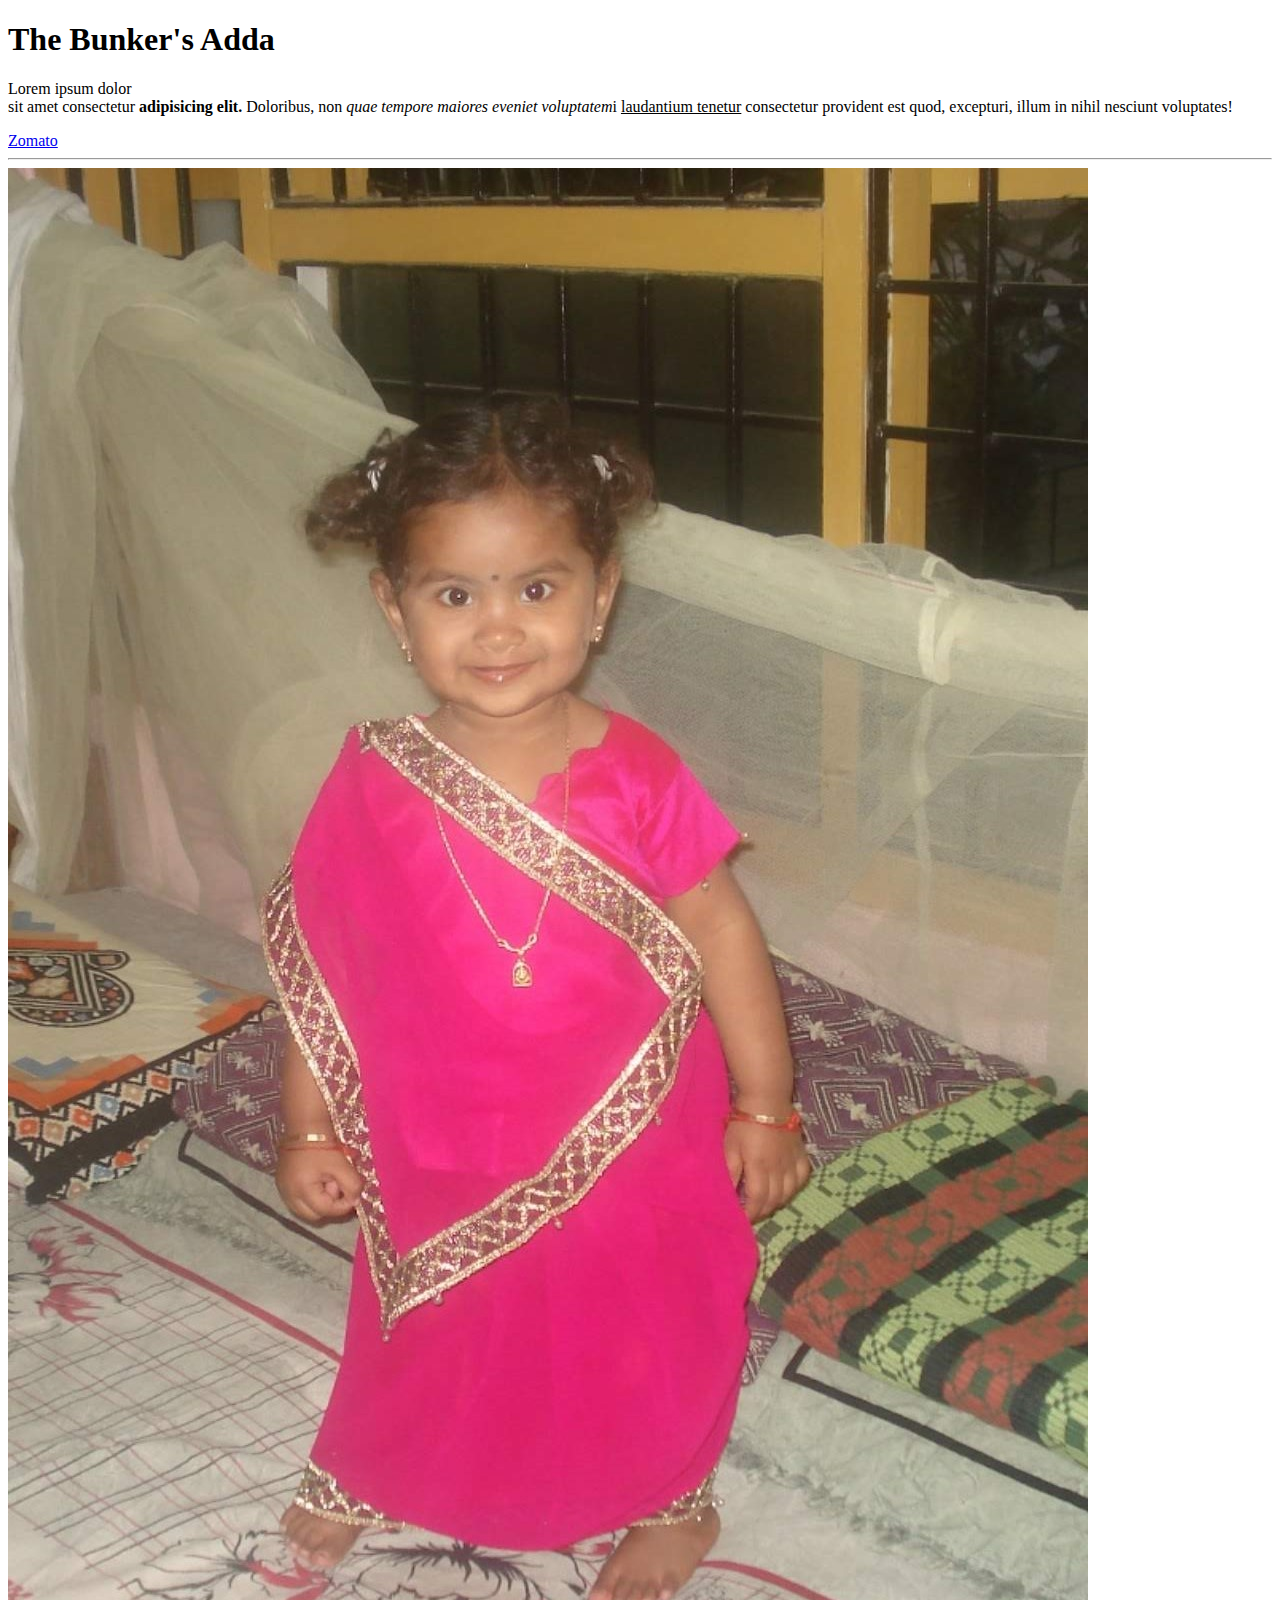
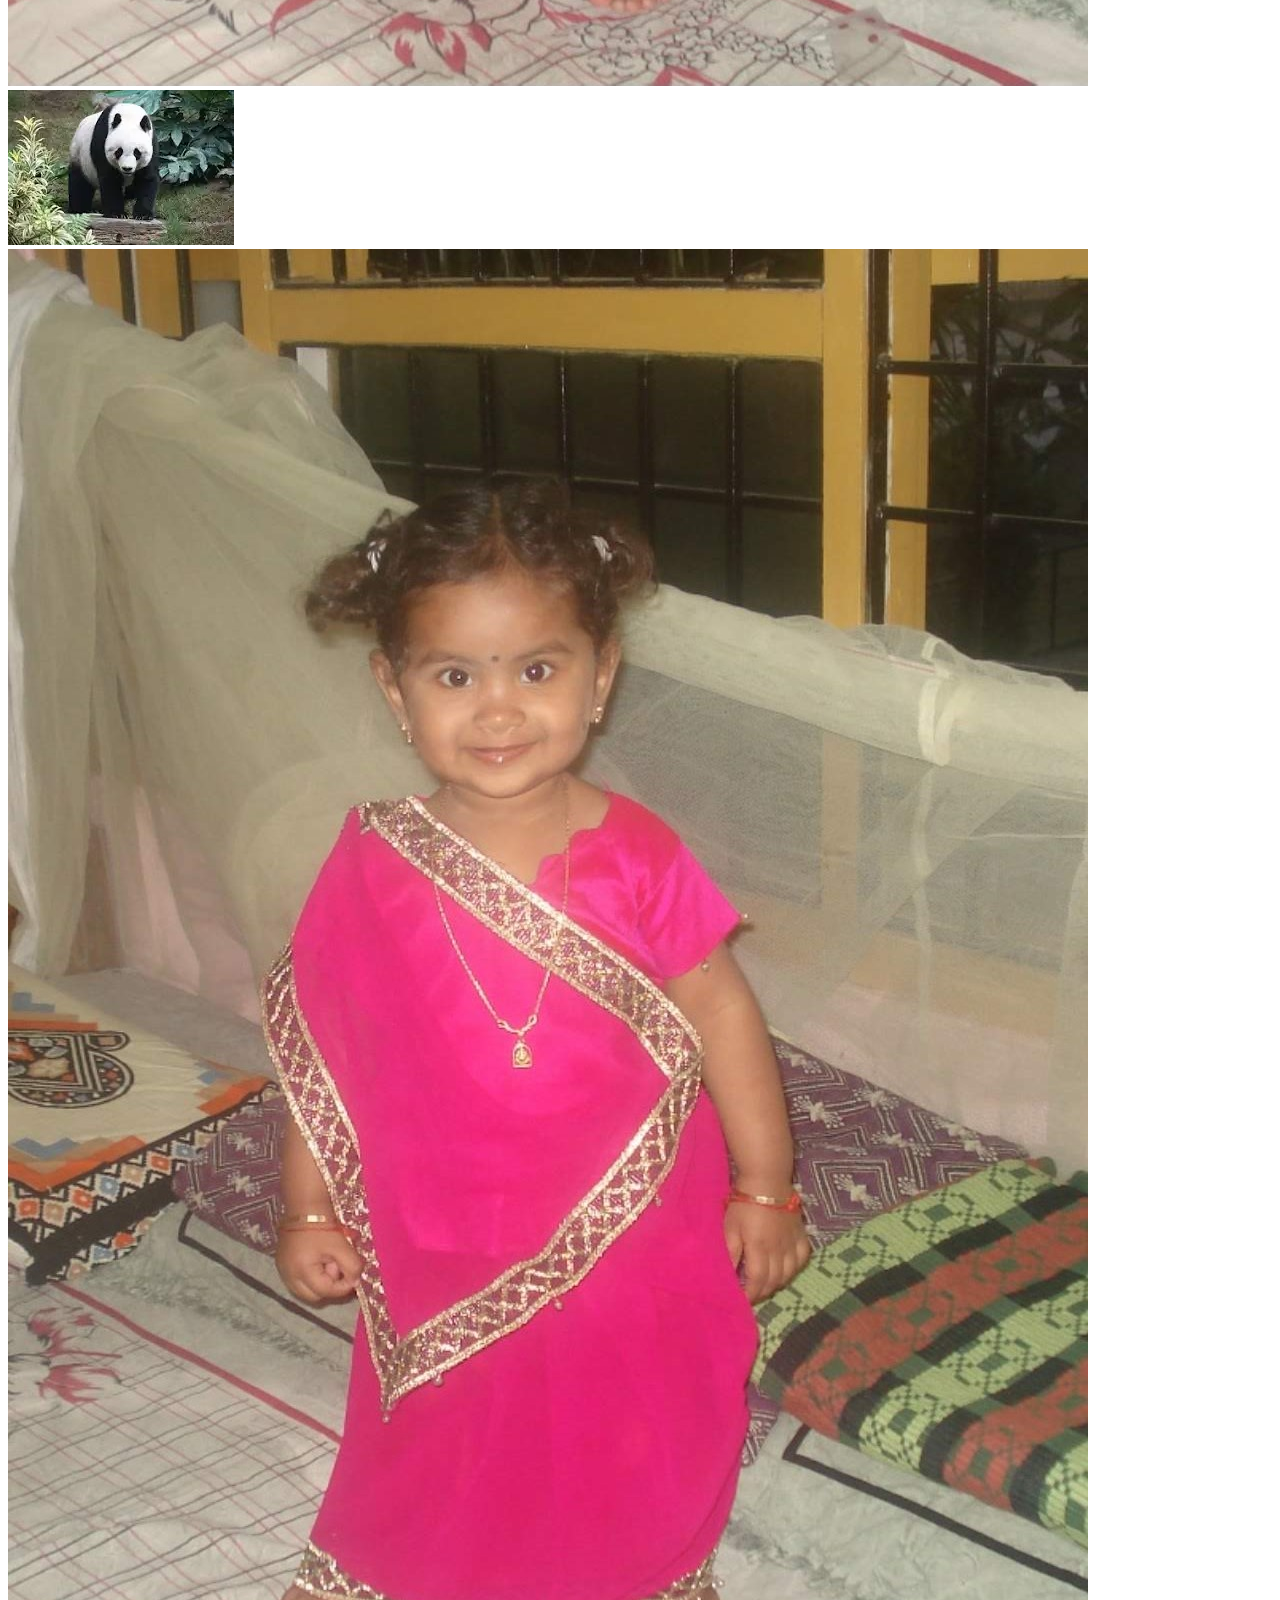
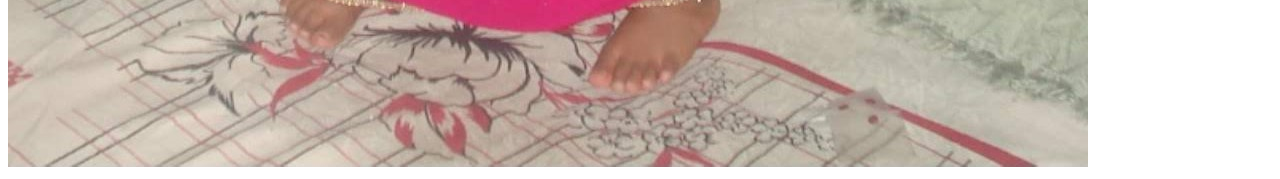
<file: index.html>
<!DOCTYPE html>
<html lang="en">
<head>
    <meta charset="UTF-8">
    <meta name="viewport" content="width=device-width, initial-scale=1.0">
    <title>Document</title>
</head>
<body>
    <h1>The Bunker's Adda</h1>
    <!-- <h2>The Bunker's Adda</h2> -->
    <!-- <h3>The Bunker's Adda</h3> -->
    <p>Lorem ipsum dolor <br> sit amet consectetur <b> adipisicing elit.</b> Doloribus, non <i>quae tempore maiores eveniet voluptatem</i>i   <u>laudantium tenetur</u> consectetur provident est quod, excepturi, illum in nihil nesciunt voluptates!</p>
    <a href="https://www.zomato.com/">Zomato</a>
    <hr>
    <a href="https://www.zomato.com/"><img src="Screenshot_20200302-171533.jpg" alt=""></a>
    <img src="[data-uri]" alt="">
    <img src="Screenshot_20200302-171533.jpg" alt="">
</body>
</html>
</file>
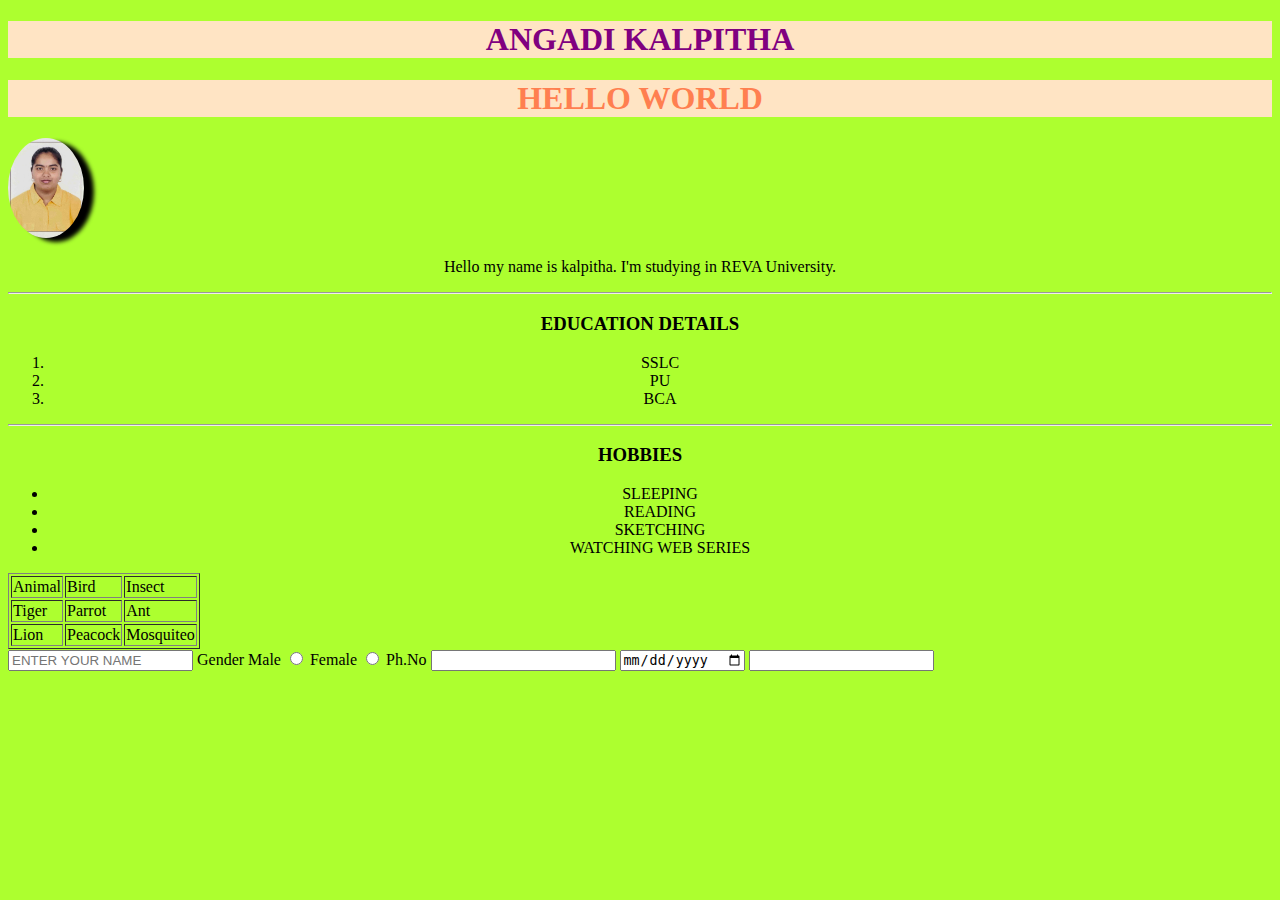
<file: kalpitha.html>
<!DOCTYPE html>
<html lang="en">
<head>
    <meta charset="UTF-8">
    <meta name="viewport" content="width=device-width, initial-scale=1.0">
    <title>Document</title>
    <link rel="stylesheet" href="kalpitha.css">
</head>
<body>
    <h1 style="color: purple;">ANGADI KALPITHA</h1>
    <h1>HELLO WORLD</h1>
    <style>
        h1{
            color: coral;
            background-color: bisque;
        
        }
        img{
            border-radius: 50%;
            filter: drop-shadow(10px 4px 2px black);
        }

        body{
            background-color: greenyellow;
        }
    </style>
    <img src="passportsize pic.jpg" alt="" style="height: 100px;">
    <p>Hello my name is kalpitha. I'm studying in REVA University.</p>
    <hr>
    <h3>EDUCATION DETAILS</h3>
    <ol>
        <li>SSLC</li>
        <li>PU</li>
        <li>BCA</li>
    </ol>
    <hr>
    <h3>HOBBIES</h3>
    <ul>
        <li>SLEEPING</li>
        <li>READING</li>
        <li>SKETCHING</li>
        <li>WATCHING WEB SERIES</li>
    </ul>
    <table border="1">
        <tr>
            <td>Animal</td>
            <td>Bird</td>
            <td>Insect</td>
        </tr>
        <tr>
            <td>Tiger</td>
            <td>Parrot</td>
            <td>Ant</td>
        </tr>
        <tr>
            <td>Lion</td>
            <td>Peacock</td>
            <td>Mosquiteo</td>
        </tr>
    </table>
    <form action="">
      <input type="text" name="" id="" placeholder="ENTER YOUR NAME">
      <label for="">Gender</label>
      <label for="">Male</label>
      <input type="radio" name="" id="">
      <label for="">Female</label>
      <input type="radio" name="" id="">
      <label for="">Ph.No</label> 
      <input type="number" name="" id="">
      <input type="date" name="" id="">
      <input type="email" name="" id="">
    </form>
</body>
</html>
</file>
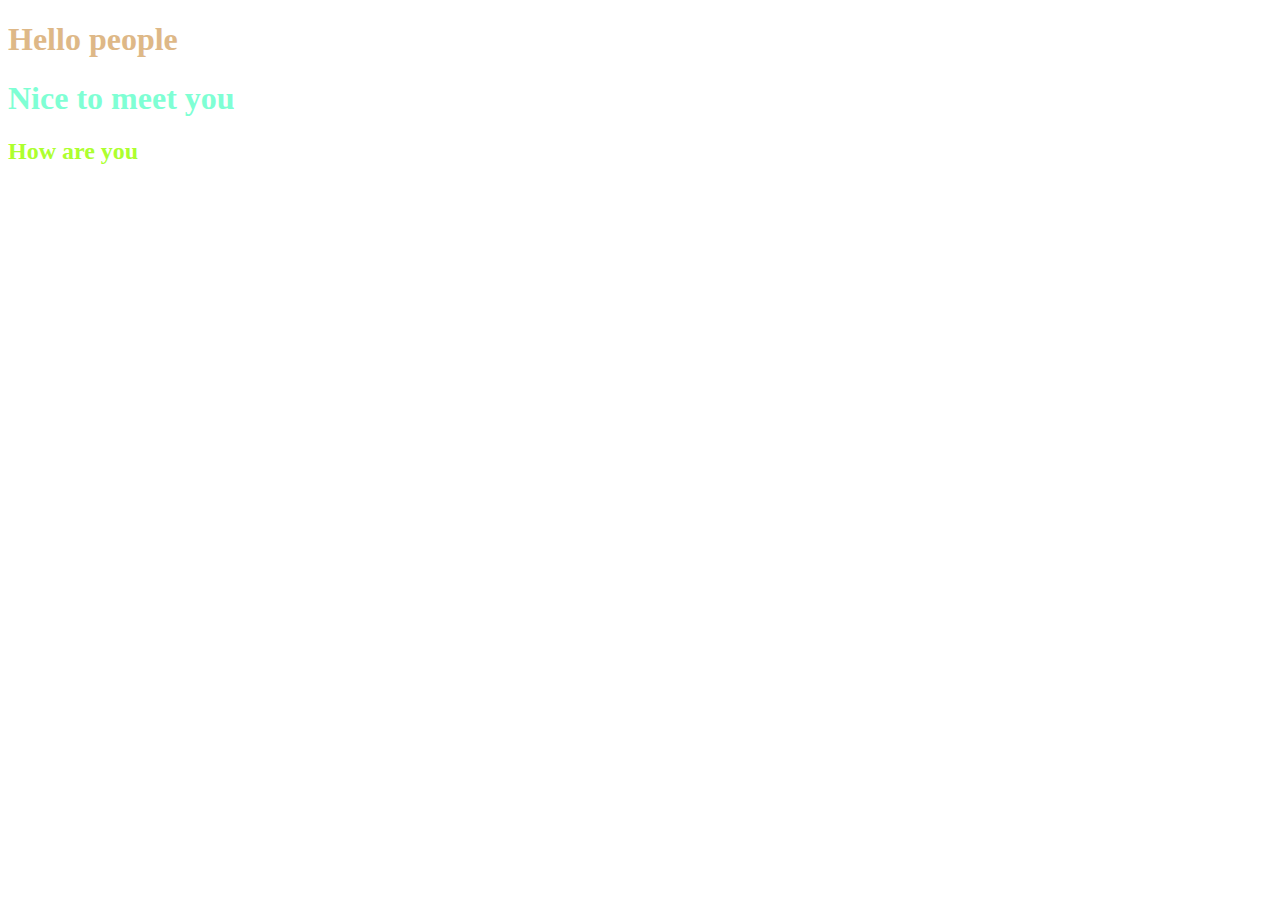
<file: new.html>
<!DOCTYPE html>
<html lang="en">
<head>
    <meta charset="UTF-8">
    <meta name="viewport" content="width=device-width, initial-scale=1.0">
    <title>Document</title>
    <link rel="stylesheet" href="style.css">
</head>
<body>
    <h1 style="color: burlywood;">Hello people</h1>
    <h1 style="color: aquamarine;">Nice to meet you</h1>
    <h2 class="hi">How are you</h2>
    <h2 id="ji"></h2>
</body>
</html>
</file>
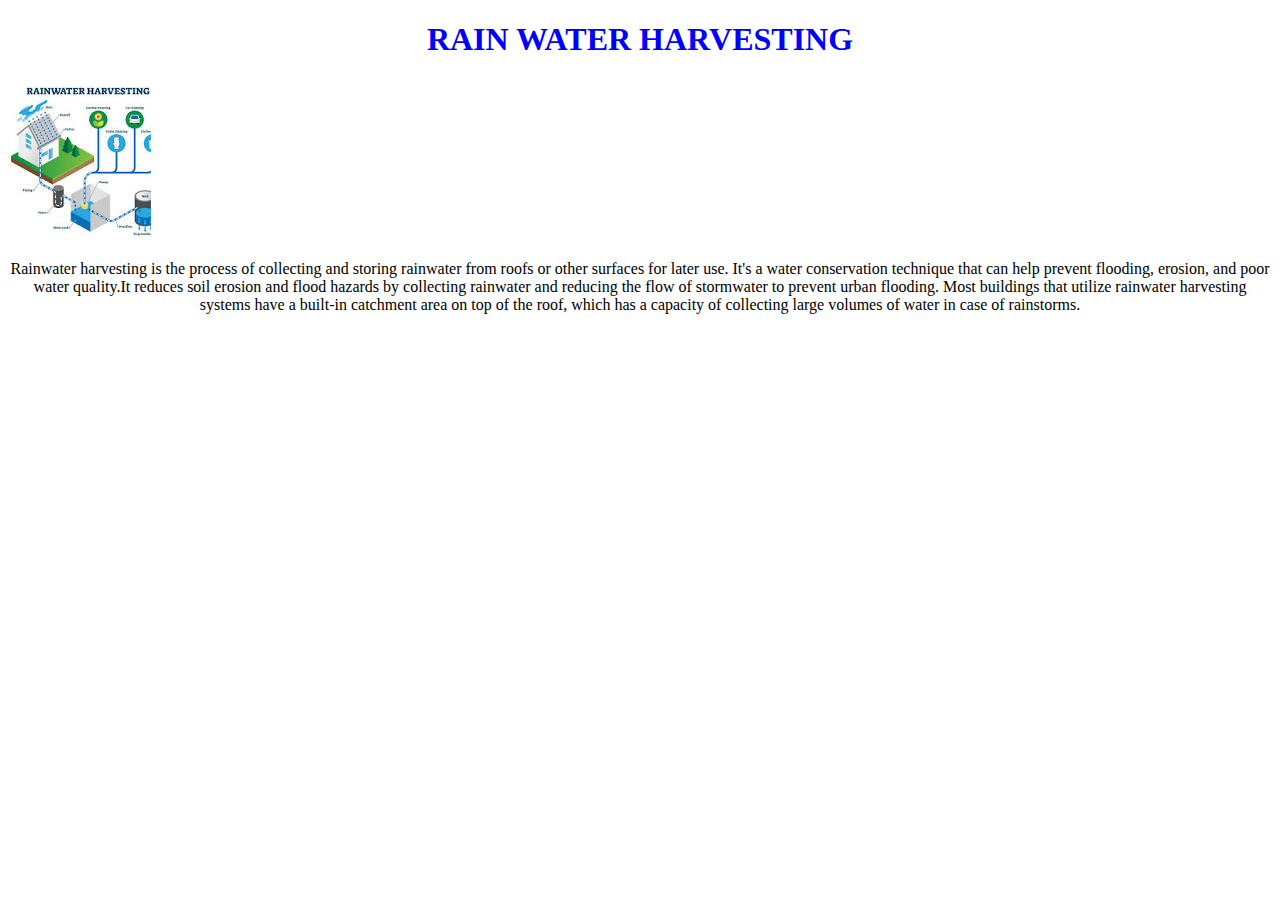
<file: rainwater.html>
<!DOCTYPE html>
<html lang="en">
<head>
    <meta charset="UTF-8">
    <meta name="viewport" content="width=device-width, initial-scale=1.0">
    <title>Document</title>
    <link rel="stylesheet" href="rain.css">
</head>
<body>
    <h1 style="color: blue;">RAIN WATER HARVESTING</h1>
    <img src="[data-uri]" alt="RAIN WATER HARVESTING">
    <p>Rainwater harvesting is the process of collecting and storing rainwater from roofs or other surfaces for later use. It's a water conservation technique that can help prevent flooding, erosion, and poor water quality.It reduces soil erosion and flood hazards by collecting rainwater and reducing the flow of stormwater to prevent urban flooding. Most buildings that utilize rainwater harvesting systems have a built-in catchment area on top of the roof, which has a capacity of collecting large volumes of water in case of rainstorms.</p>
</body>
</html>
</file>
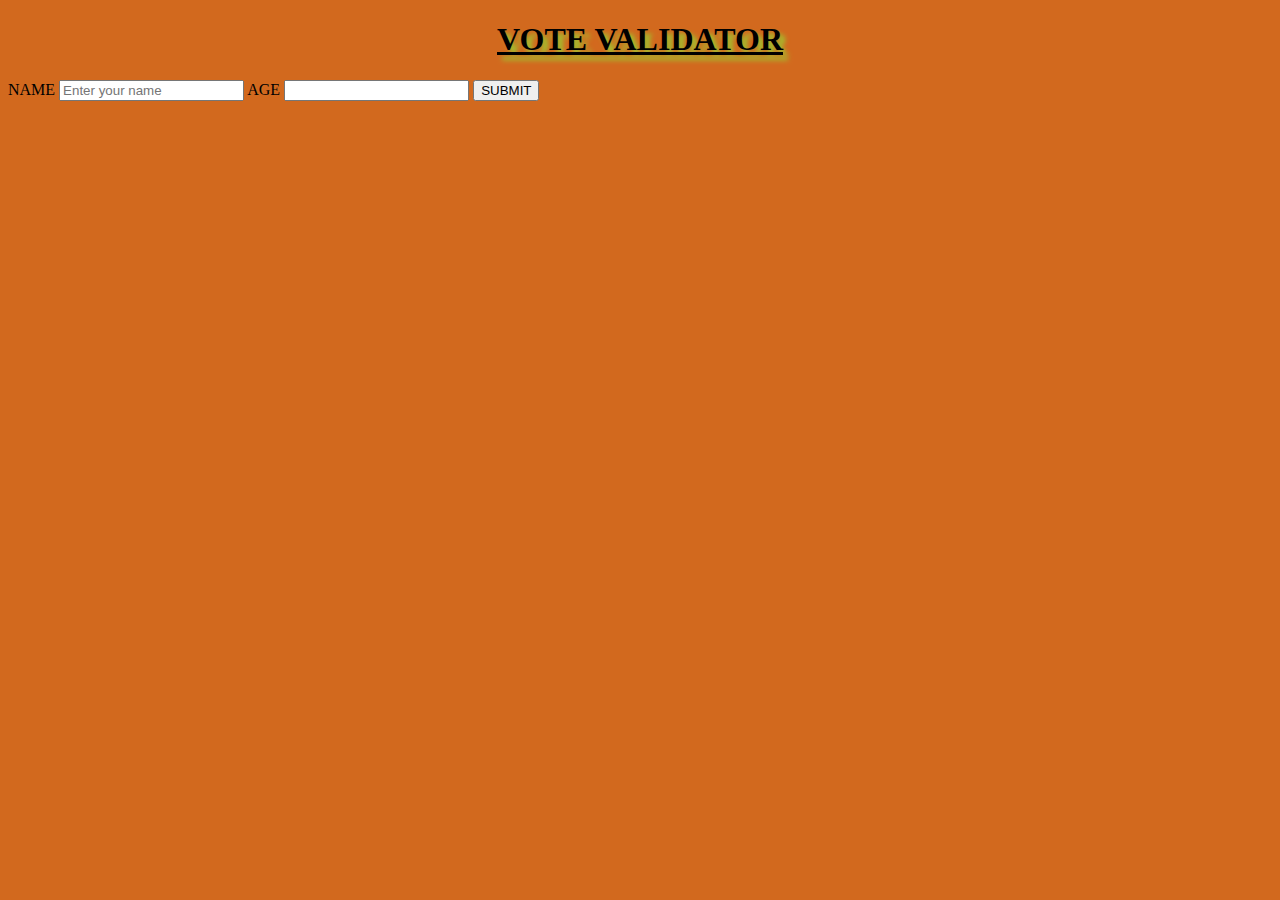
<file: vote.html>
<!DOCTYPE html>
<html lang="en">
<head>
    <meta charset="UTF-8">
    <meta name="viewport" content="width=device-width, initial-scale=1.0">
    <title>Document</title>
    <link rel="stylesheet" href="vote.css">
</head>
<body>
    <h1>VOTE VALIDATOR</h1>
    <label for="">NAME</label>
    <input type="text" name="" id="name" placeholder="Enter your name">
    <label for="">AGE</label>
    <input type="number" name="" id="age">
    <button onclick="vote()">SUBMIT</button>
    <script src="script1.js"></script>
</body>
</html>
</file>
<file: kalpitha.css>
h1{
    text-align: center;
}
p{
    text-align: center;
}
h3{
    text-align: center;
}
ol{
    text-align: center;
}
ul{
    text-align: center;
}
</file>
<file: style.css>
.class{
    background-color: coral;
}
#h1{
    color: azure;
}
*{
    color: greenyellow;
}
</file>
<file: rain.css>
h1{
    text-align: center;
}
p{
    text-align: center;
}
</file>
<file: vote.css>
h1{
    text-align: center;
    text-shadow: 5px 5px 5px yellowgreen;
    text-decoration: underline;
}
body{
    background-color: chocolate;
}
</file>
